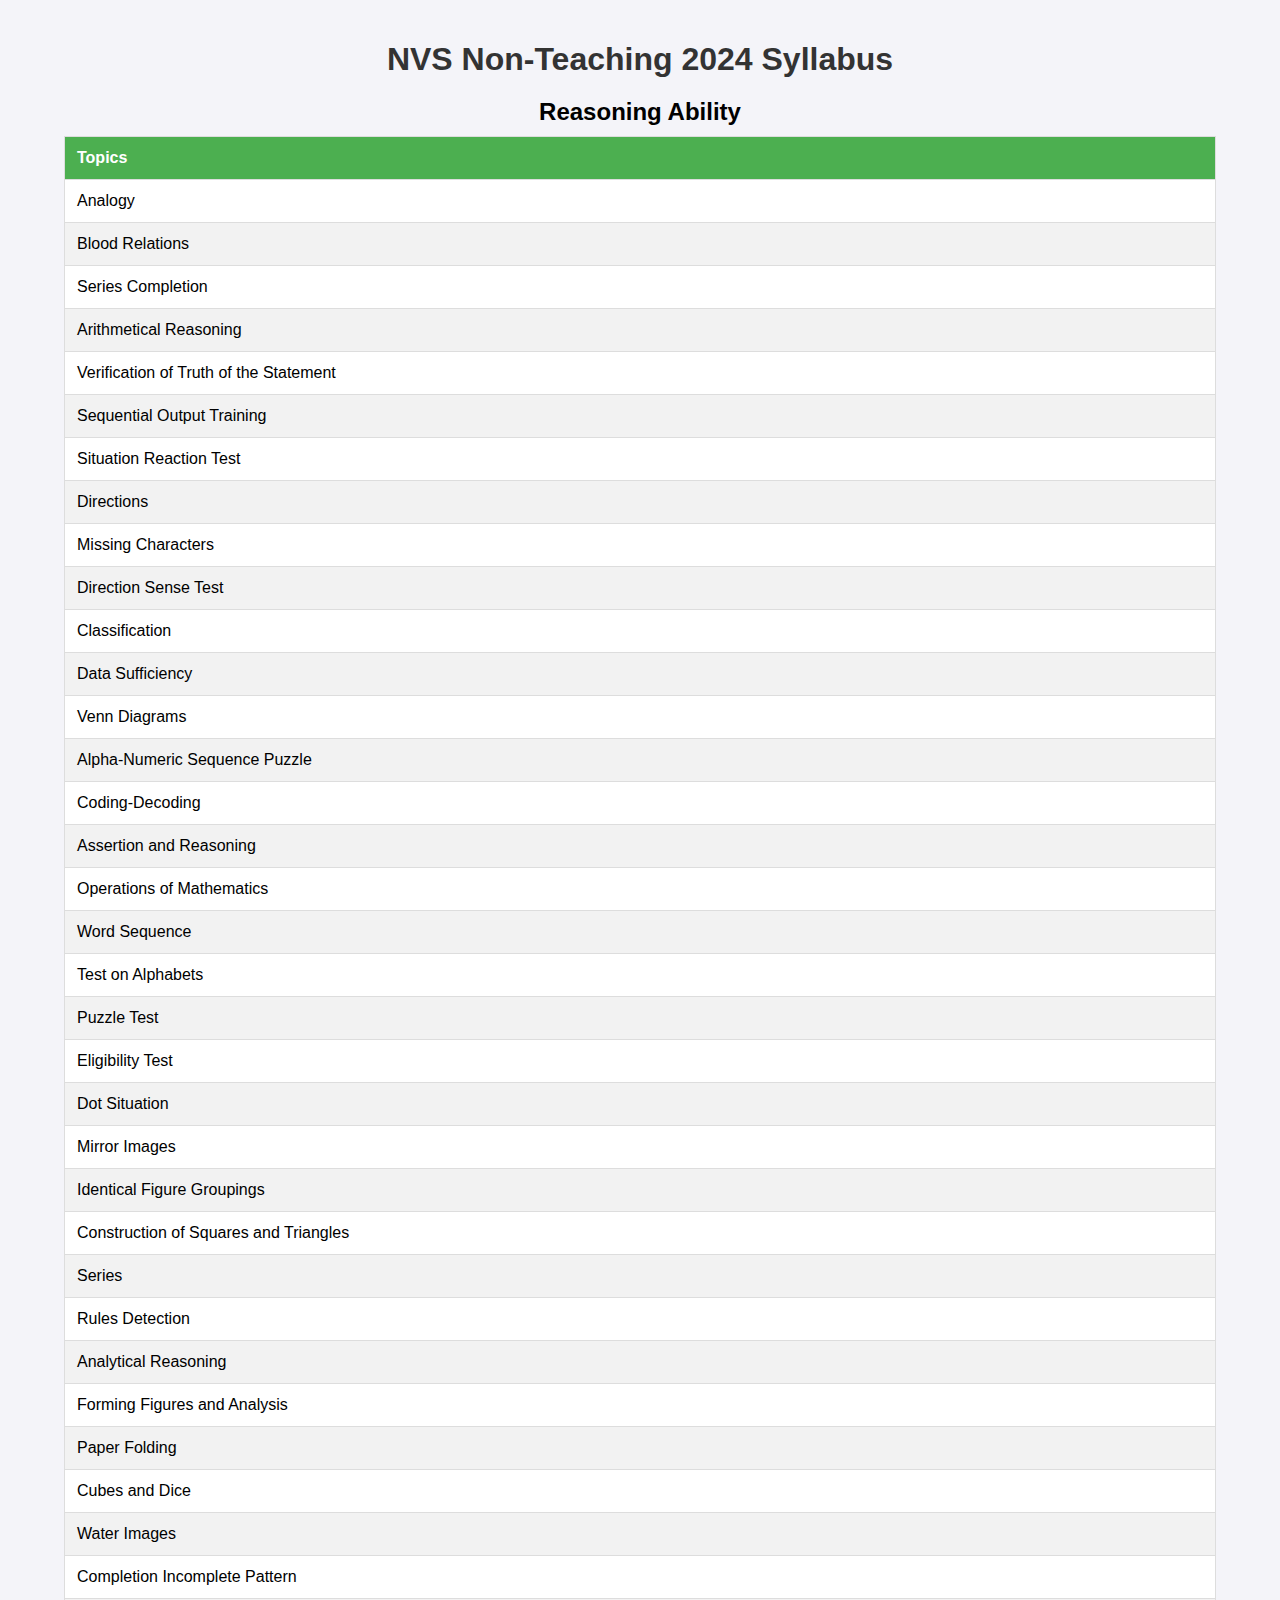
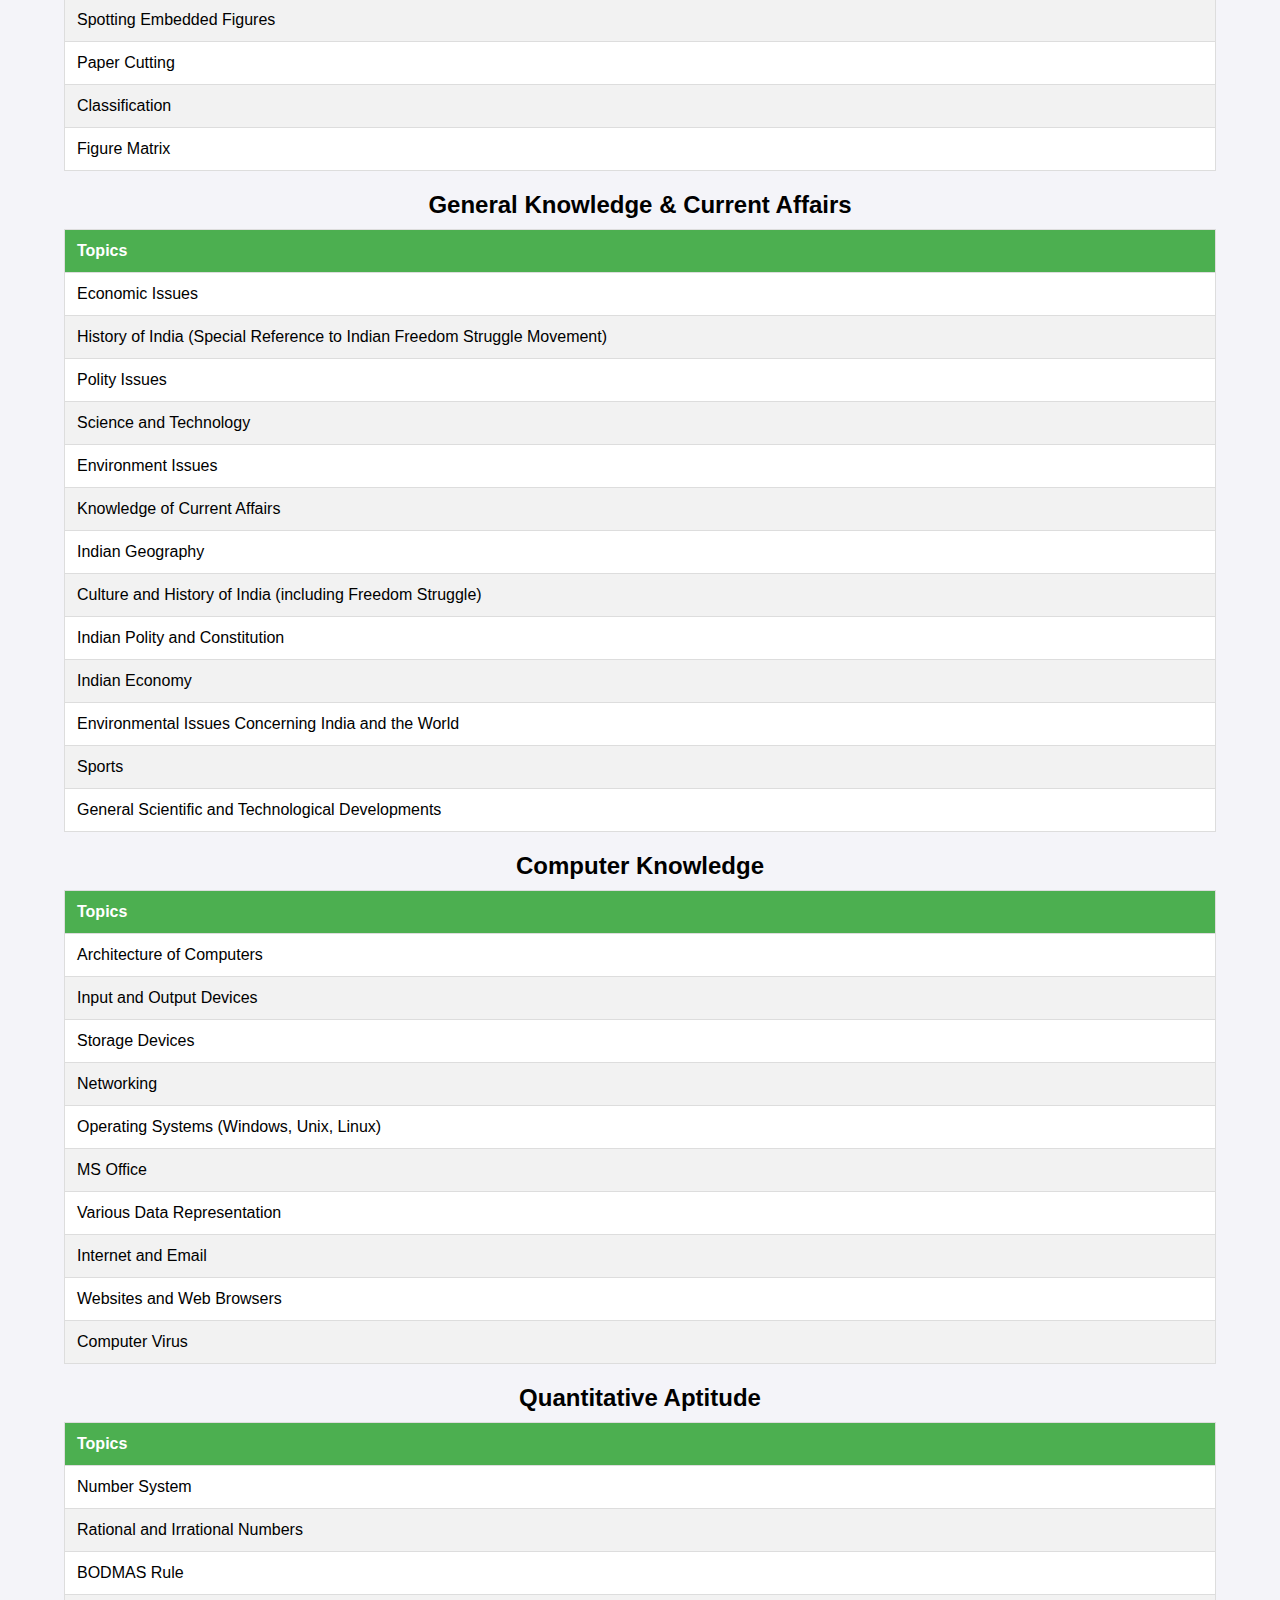
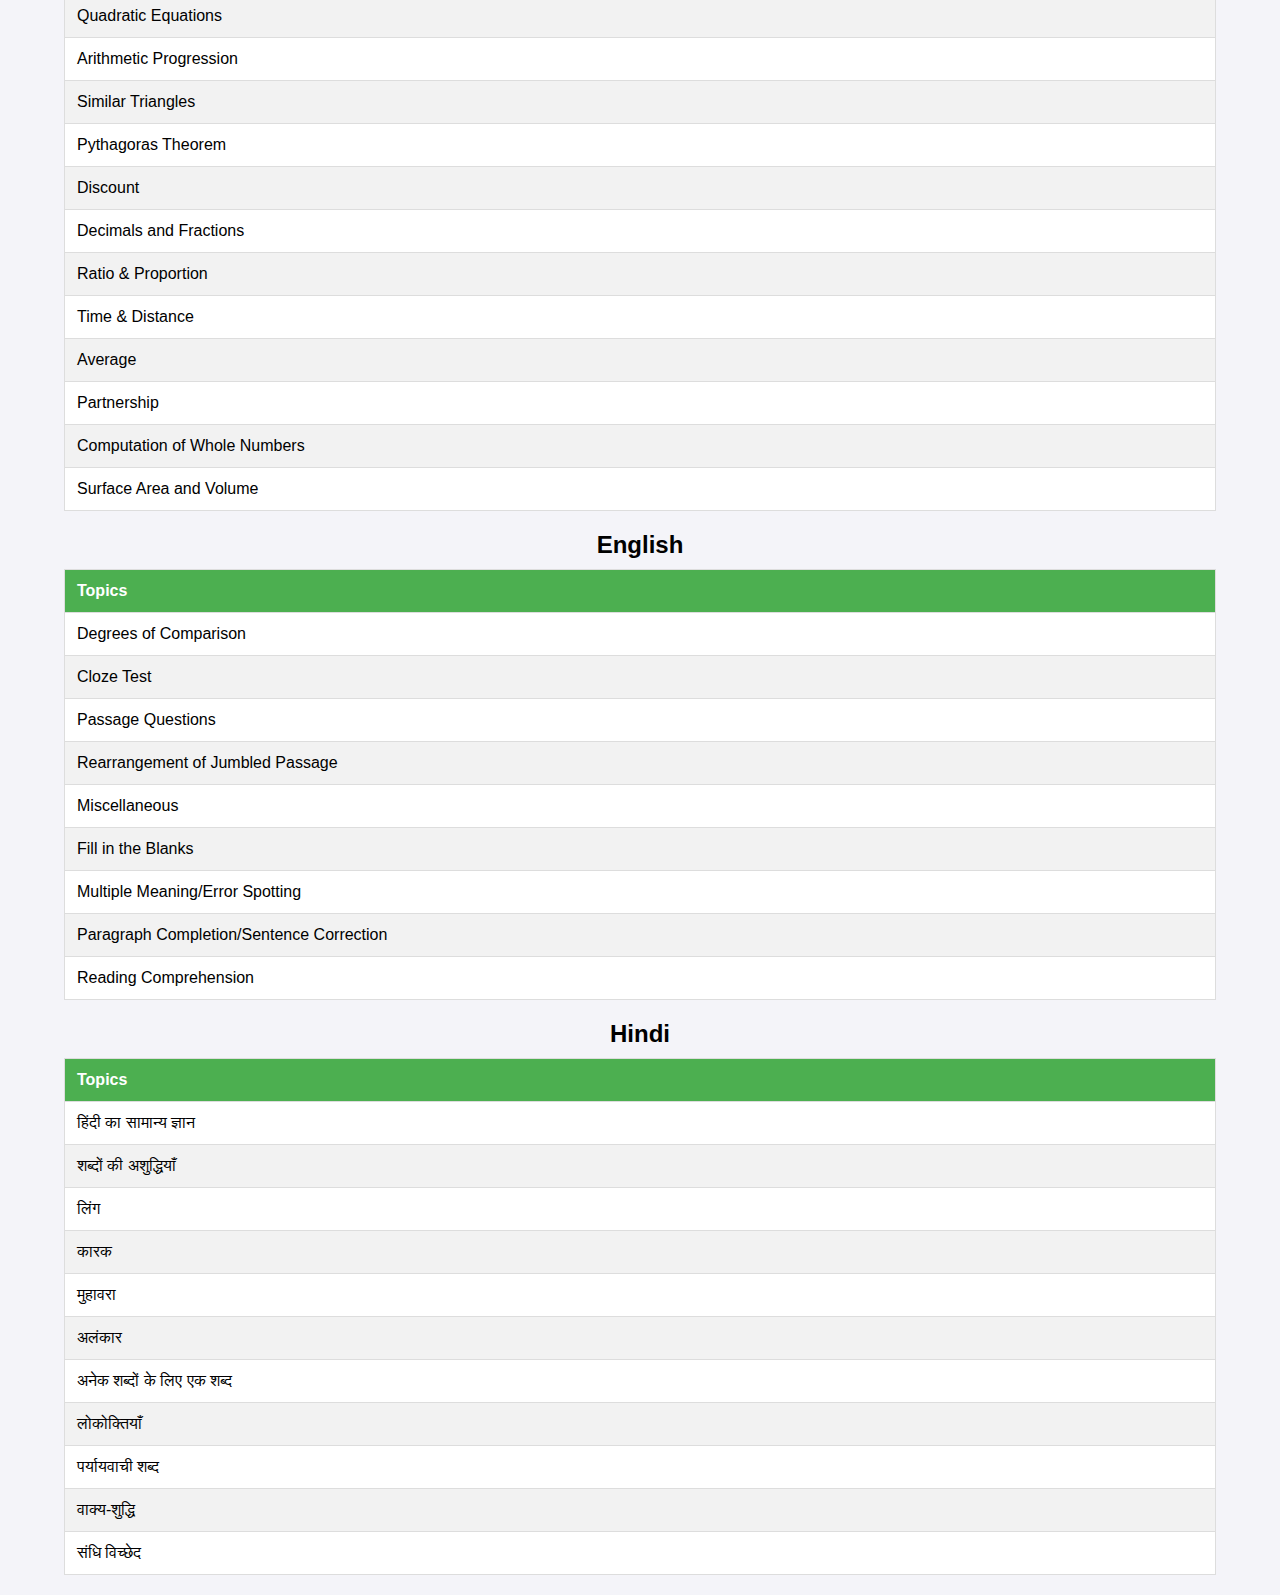
<file: Portfolio Site/JSA/ldce-prep.html>
<!DOCTYPE html>
<html lang="en">
<head>
    <meta charset="UTF-8">
    <meta name="viewport" content="width=device-width, initial-scale=1.0">
    <title>NVS Non-Teaching 2024 Syllabus</title>
    <style>
        body {
            font-family: Arial, sans-serif;
            margin: 0;
            padding: 0;
            background-color: #f4f4f9;
        }

        .container {
            width: 90%;
            margin: 20px auto;
            overflow: hidden;
        }

        h1 {
            text-align: center;
            margin-bottom: 20px;
            color: #333;
        }

        table {
            width: 100%;
            border-collapse: collapse;
            margin-top: 20px;
        }

        th, td {
            padding: 12px;
            text-align: left;
            border: 1px solid #ddd;
        }

        th {
            background-color: #4CAF50;
            color: white;
        }

        td {
            background-color: #ffffff;
        }

        tr:nth-child(even) td {
            background-color: #f2f2f2;
        }

        caption {
            font-size: 24px;
            font-weight: bold;
            margin-bottom: 10px;
        }

        /* Responsive design */
        @media (max-width: 768px) {
            table, th, td {
                font-size: 14px;
            }

            .container {
                width: 100%;
                margin: 10px;
            }
        }

    </style>
</head>
<body>
    <div class="container">
        <h1>NVS Non-Teaching 2024 Syllabus</h1>
        <table>
            <caption>Reasoning Ability</caption>
            <thead>
                <tr>
                    <th>Topics</th>
                </tr>
            </thead>
            <tbody>
                <tr><td>Analogy</td></tr>
                <tr><td>Blood Relations</td></tr>
                <tr><td>Series Completion</td></tr>
                <tr><td>Arithmetical Reasoning</td></tr>
                <tr><td>Verification of Truth of the Statement</td></tr>
                <tr><td>Sequential Output Training</td></tr>
                <tr><td>Situation Reaction Test</td></tr>
                <tr><td>Directions</td></tr>
                <tr><td>Missing Characters</td></tr>
                <tr><td>Direction Sense Test</td></tr>
                <tr><td>Classification</td></tr>
                <tr><td>Data Sufficiency</td></tr>
                <tr><td>Venn Diagrams</td></tr>
                <tr><td>Alpha-Numeric Sequence Puzzle</td></tr>
                <tr><td>Coding-Decoding</td></tr>
                <tr><td>Assertion and Reasoning</td></tr>
                <tr><td>Operations of Mathematics</td></tr>
                <tr><td>Word Sequence</td></tr>
                <tr><td>Test on Alphabets</td></tr>
                <tr><td>Puzzle Test</td></tr>
                <tr><td>Eligibility Test</td></tr>
                <tr><td>Dot Situation</td></tr>
                <tr><td>Mirror Images</td></tr>
                <tr><td>Identical Figure Groupings</td></tr>
                <tr><td>Construction of Squares and Triangles</td></tr>
                <tr><td>Series</td></tr>
                <tr><td>Rules Detection</td></tr>
                <tr><td>Analytical Reasoning</td></tr>
                <tr><td>Forming Figures and Analysis</td></tr>
                <tr><td>Paper Folding</td></tr>
                <tr><td>Cubes and Dice</td></tr>
                <tr><td>Water Images</td></tr>
                <tr><td>Completion Incomplete Pattern</td></tr>
                <tr><td>Spotting Embedded Figures</td></tr>
                <tr><td>Paper Cutting</td></tr>
                <tr><td>Classification</td></tr>
                <tr><td>Figure Matrix</td></tr>
            </tbody>
        </table>

        <table>
            <caption>General Knowledge & Current Affairs</caption>
            <thead>
                <tr>
                    <th>Topics</th>
                </tr>
            </thead>
            <tbody>
                <tr><td>Economic Issues</td></tr>
                <tr><td>History of India (Special Reference to Indian Freedom Struggle Movement)</td></tr>
                <tr><td>Polity Issues</td></tr>
                <tr><td>Science and Technology</td></tr>
                <tr><td>Environment Issues</td></tr>
                <tr><td>Knowledge of Current Affairs</td></tr>
                <tr><td>Indian Geography</td></tr>
                <tr><td>Culture and History of India (including Freedom Struggle)</td></tr>
                <tr><td>Indian Polity and Constitution</td></tr>
                <tr><td>Indian Economy</td></tr>
                <tr><td>Environmental Issues Concerning India and the World</td></tr>
                <tr><td>Sports</td></tr>
                <tr><td>General Scientific and Technological Developments</td></tr>
            </tbody>
        </table>

        <table>
            <caption>Computer Knowledge</caption>
            <thead>
                <tr>
                    <th>Topics</th>
                </tr>
            </thead>
            <tbody>
                <tr><td>Architecture of Computers</td></tr>
                <tr><td>Input and Output Devices</td></tr>
                <tr><td>Storage Devices</td></tr>
                <tr><td>Networking</td></tr>
                <tr><td>Operating Systems (Windows, Unix, Linux)</td></tr>
                <tr><td>MS Office</td></tr>
                <tr><td>Various Data Representation</td></tr>
                <tr><td>Internet and Email</td></tr>
                <tr><td>Websites and Web Browsers</td></tr>
                <tr><td>Computer Virus</td></tr>
            </tbody>
        </table>

        <table>
            <caption>Quantitative Aptitude</caption>
            <thead>
                <tr>
                    <th>Topics</th>
                </tr>
            </thead>
            <tbody>
                <tr><td>Number System</td></tr>
                <tr><td>Rational and Irrational Numbers</td></tr>
                <tr><td>BODMAS Rule</td></tr>
                <tr><td>Quadratic Equations</td></tr>
                <tr><td>Arithmetic Progression</td></tr>
                <tr><td>Similar Triangles</td></tr>
                <tr><td>Pythagoras Theorem</td></tr>
                <tr><td>Discount</td></tr>
                <tr><td>Decimals and Fractions</td></tr>
                <tr><td>Ratio & Proportion</td></tr>
                <tr><td>Time & Distance</td></tr>
                <tr><td>Average</td></tr>
                <tr><td>Partnership</td></tr>
                <tr><td>Computation of Whole Numbers</td></tr>
                <tr><td>Surface Area and Volume</td></tr>
            </tbody>
        </table>

        <table>
            <caption>English</caption>
            <thead>
                <tr>
                    <th>Topics</th>
                </tr>
            </thead>
            <tbody>
                <tr><td>Degrees of Comparison</td></tr>
                <tr><td>Cloze Test</td></tr>
                <tr><td>Passage Questions</td></tr>
                <tr><td>Rearrangement of Jumbled Passage</td></tr>
                <tr><td>Miscellaneous</td></tr>
                <tr><td>Fill in the Blanks</td></tr>
                <tr><td>Multiple Meaning/Error Spotting</td></tr>
                <tr><td>Paragraph Completion/Sentence Correction</td></tr>
                <tr><td>Reading Comprehension</td></tr>
            </tbody>
        </table>

        <table>
            <caption>Hindi</caption>
            <thead>
                <tr>
                    <th>Topics</th>
                </tr>
            </thead>
            <tbody>
                <tr><td>हिंदी का सामान्य ज्ञान</td></tr>
                <tr><td>शब्दों की अशुद्धियाँ</td></tr>
                <tr><td>लिंग</td></tr>
                <tr><td>कारक</td></tr>
                <tr><td>मुहावरा</td></tr>
                <tr><td>अलंकार</td></tr>
                <tr><td>अनेक शब्दों के लिए एक शब्द</td></tr>
                <tr><td>लोकोक्तियाँ</td></tr>
                <tr><td>पर्यायवाची शब्द</td></tr>
                <tr><td>वाक्य-शुद्धि</td></tr>
                <tr><td>संधि विच्छेद</td></tr>
            </tbody>
        </table>
    </div>
</body>
</html>
</file>
